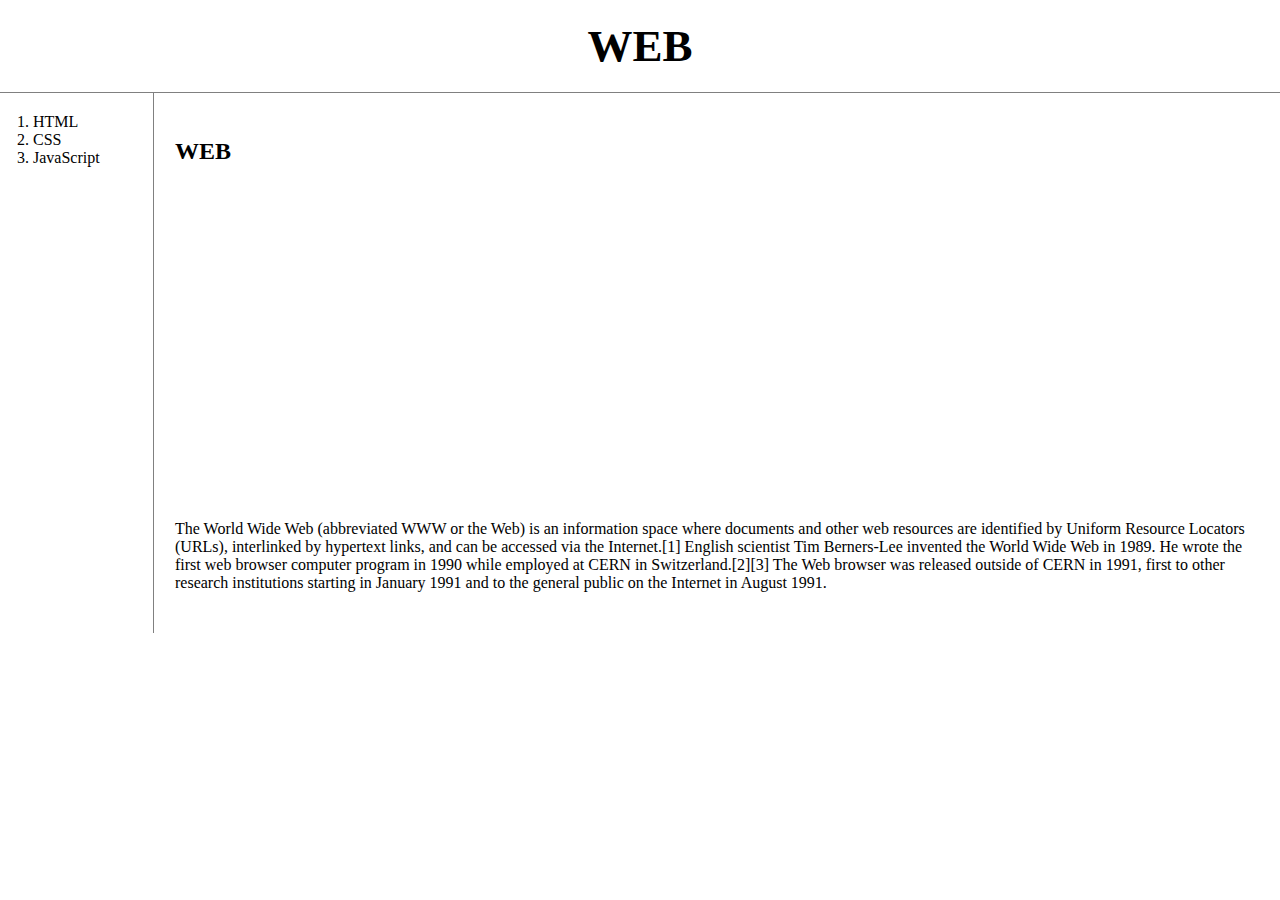
<file: index.html>
<!doctype html>
<html>
<head>
  <title>WEB1 - html</title>
  <meta charset="utf-8">
  <link rel="stylesheet" href="style.css">

    <!-- Global site tag (gtag.js) - Google Analytics -->
<script async src="https://www.googletagmanager.com/gtag/js?id=UA-165926465-1"></script>
<script>
  window.dataLayer = window.dataLayer || [];
  function gtag(){dataLayer.push(arguments);}
  gtag('js', new Date());

  gtag('config', 'UA-165926465-1');
</script>

</head>

<body>
  <h1><a href="index.html">WEB</a></h1>
  <div id="grid">
  <ol>
    <li><a href="1.html">HTML</a></li>
    <li><a href="2.html">CSS</a></li>
    <!--
    <li><a href="1.html" class="saw">HTML</a></li>
    <li><a href="2.html" class="saw" id="active">CSS</a></li>
    <li><a href="2.html" style="color:red;text-decoration:underline">CSS</a></li>
  -->
    <li><a href="3.html">JavaScript</a></li>
  </ol>
  <div id="article">

  <!--
  <h1><a href="index.html"><font color="red">WEB</font></a></h1>
  <ol>
    <li><a href="1.html">HTML</a></li>
    <li><a href="2.html">CSS</a></li>
    <li><a href="3.html">JavaScript</a></li>
  </ol>
-->

  <h2>WEB</h2>
    <p>
      <iframe width="560" height="315" src="https://www.youtube.com/embed/7T7r_oSp0SE" frameborder="0" allow="accelerometer; autoplay; encrypted-media; gyroscope; picture-in-picture" allowfullscreen></iframe>
    </p>
    <p>The World Wide Web (abbreviated WWW or the Web) is an information space where documents and other web resources are identified by Uniform Resource Locators (URLs), interlinked by hypertext links, and can be accessed via the Internet.[1] English scientist Tim Berners-Lee invented the World Wide Web in 1989. He wrote the first web browser computer program in 1990 while employed at CERN in Switzerland.[2][3] The Web browser was released outside of CERN in 1991, first to other research institutions starting in January 1991 and to the general public on the Internet in August 1991.
    </p>

  </div>
</div>

  <p>
    <div id="disqus_thread"></div>
<script>

/**
*  RECOMMENDED CONFIGURATION VARIABLES: EDIT AND UNCOMMENT THE SECTION BELOW TO INSERT DYNAMIC VALUES FROM YOUR PLATFORM OR CMS.
*  LEARN WHY DEFINING THESE VARIABLES IS IMPORTANT: https://disqus.com/admin/universalcode/#configuration-variables*/
/*
var disqus_config = function () {
this.page.url = PAGE_URL;  // Replace PAGE_URL with your page's canonical URL variable
this.page.identifier = PAGE_IDENTIFIER; // Replace PAGE_IDENTIFIER with your page's unique identifier variable
};
*/
(function() { // DON'T EDIT BELOW THIS LINE
var d = document, s = d.createElement('script');
s.src = 'https://web-1-hbiwnfzpsf.disqus.com/embed.js';
s.setAttribute('data-timestamp', +new Date());
(d.head || d.body).appendChild(s);
})();
</script>
<noscript>Please enable JavaScript to view the <a href="https://disqus.com/?ref_noscript">comments powered by Disqus.</a></noscript>
  </p>
  <!--Start of Tawk.to Script-->
<script type="text/javascript">
var Tawk_API=Tawk_API||{}, Tawk_LoadStart=new Date();
(function(){
var s1=document.createElement("script"),s0=document.getElementsByTagName("script")[0];
s1.async=true;
s1.src='https://embed.tawk.to/5eb532ff81d25c0e5849fec5/default';
s1.charset='UTF-8';
s1.setAttribute('crossorigin','*');
s0.parentNode.insertBefore(s1,s0);
})();
</script>
<!--End of Tawk.to Script-->

</body>
</html>

<!--
<h2>coding</h2>
<strong><span style="font-size:22px;">coding</span></strong>
<h1>This is heading 1</h1>
<h2>This is heading 2</h2>
<h3>This is heading 3</h3>
<h4>This is heading 4</h4>
<h5>This is heading 5</h5>
<h6>This is heading 6</h6>

<input type="checkbox">
<input type="checkbox">
<input type="checkbox">
<input type="checkbox">
<input type="checkbox">
-->
</file>
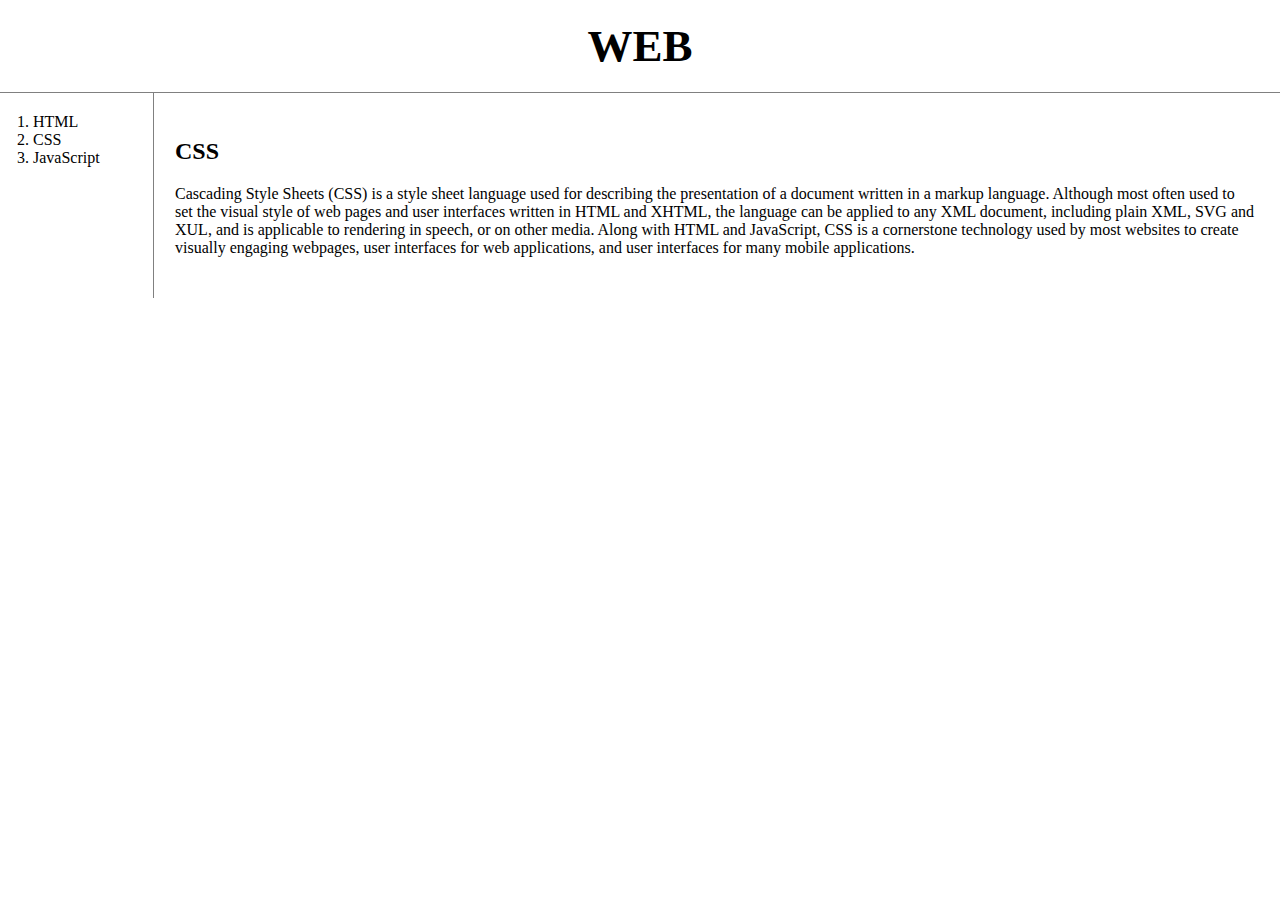
<file: 2.html>
<!doctype html>
<html>
<head>
  <title>WEB1 - html</title>
  <meta charset="utf-8">
  <link rel="stylesheet" href="style.css">
</head>
<body>
  <h1><a href="index.html">WEB</a></h1>
  <div id="grid">
  <ol>
    <li><a href="1.html">HTML</a></li>
    <li><a href="2.html">CSS</a></li>
    <li><a href="3.html">JavaScript</a></li>
  </ol>
  <div id="article">

  <h2>CSS</h2>
  <p>Cascading Style Sheets (CSS) is a style sheet language used for describing the presentation of a document written in a markup language. Although most often used to set the visual style of web pages and user interfaces written in HTML and XHTML, the language can be applied to any XML document, including plain XML, SVG and XUL, and is applicable to rendering in speech, or on other media. Along with HTML and JavaScript, CSS is a cornerstone technology used by most websites to create visually engaging webpages, user interfaces for web applications, and user interfaces for many mobile applications.
  </p>
  </div>
</div>
</body>
</html>
</file>
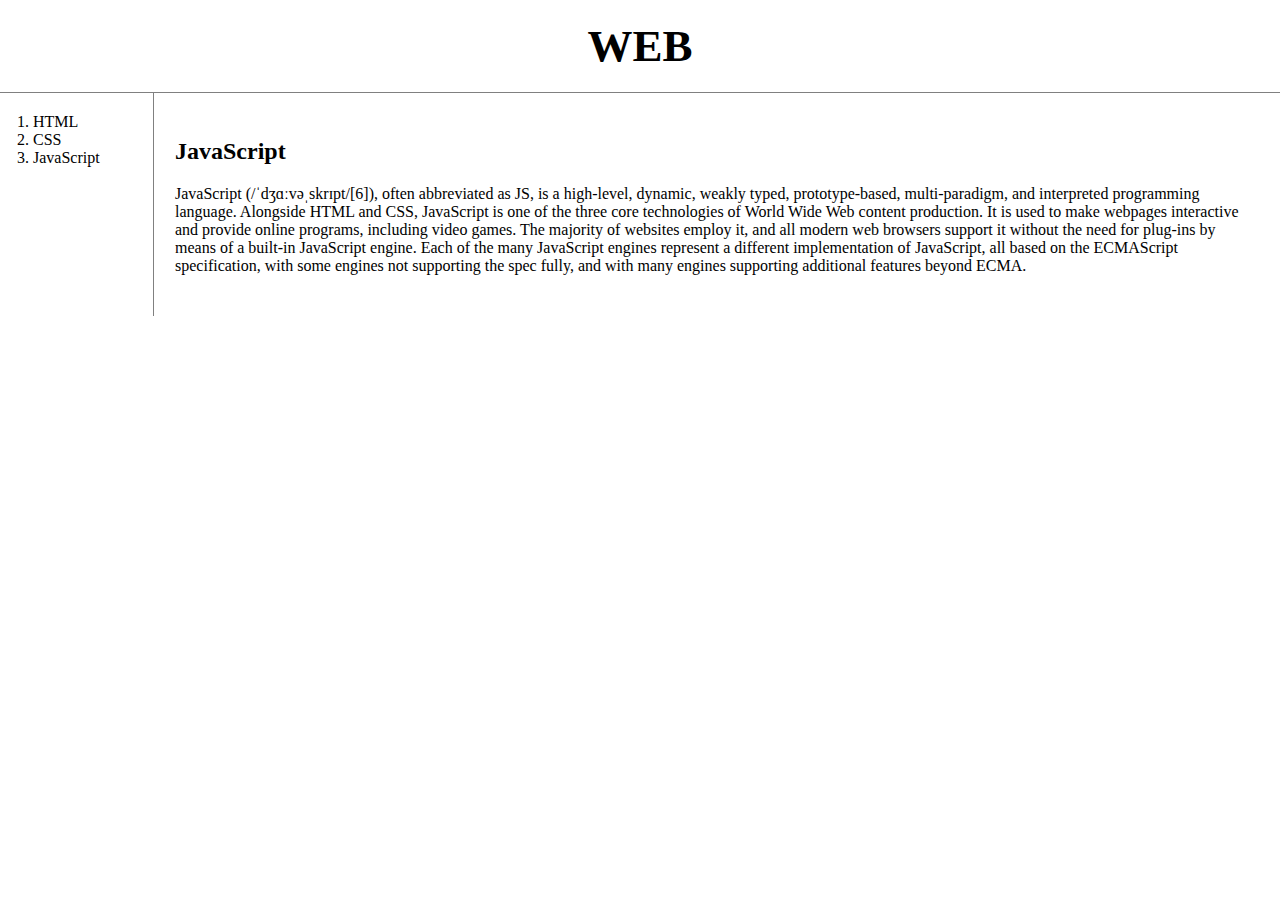
<file: 3.html>
<!doctype html>
<html>
<head>
  <title>WEB1 - html</title>
  <meta charset="utf-8">
  <link rel="stylesheet" href="style.css">
</head>
<body>
  <h1><a href="index.html">WEB</a></h1>
  <div id="grid">
  <ol>
    <li><a href="1.html">HTML</a></li>
    <li><a href="2.html">CSS</a></li>
    <li><a href="3.html">JavaScript</a></li>
  </ol>
  <div id="article">

  <h2>JavaScript</h2>
  <p>JavaScript (/ˈdʒɑːvəˌskrɪpt/[6]), often abbreviated as JS, is a high-level, dynamic, weakly typed, prototype-based, multi-paradigm, and interpreted programming language. Alongside HTML and CSS, JavaScript is one of the three core technologies of World Wide Web content production. It is used to make webpages interactive and provide online programs, including video games. The majority of websites employ it, and all modern web browsers support it without the need for plug-ins by means of a built-in JavaScript engine. Each of the many JavaScript engines represent a different implementation of JavaScript, all based on the ECMAScript specification, with some engines not supporting the spec fully, and with many engines supporting additional features beyond ECMA.
  </p>
  </div>
</div>
</body>
</html>
</file>
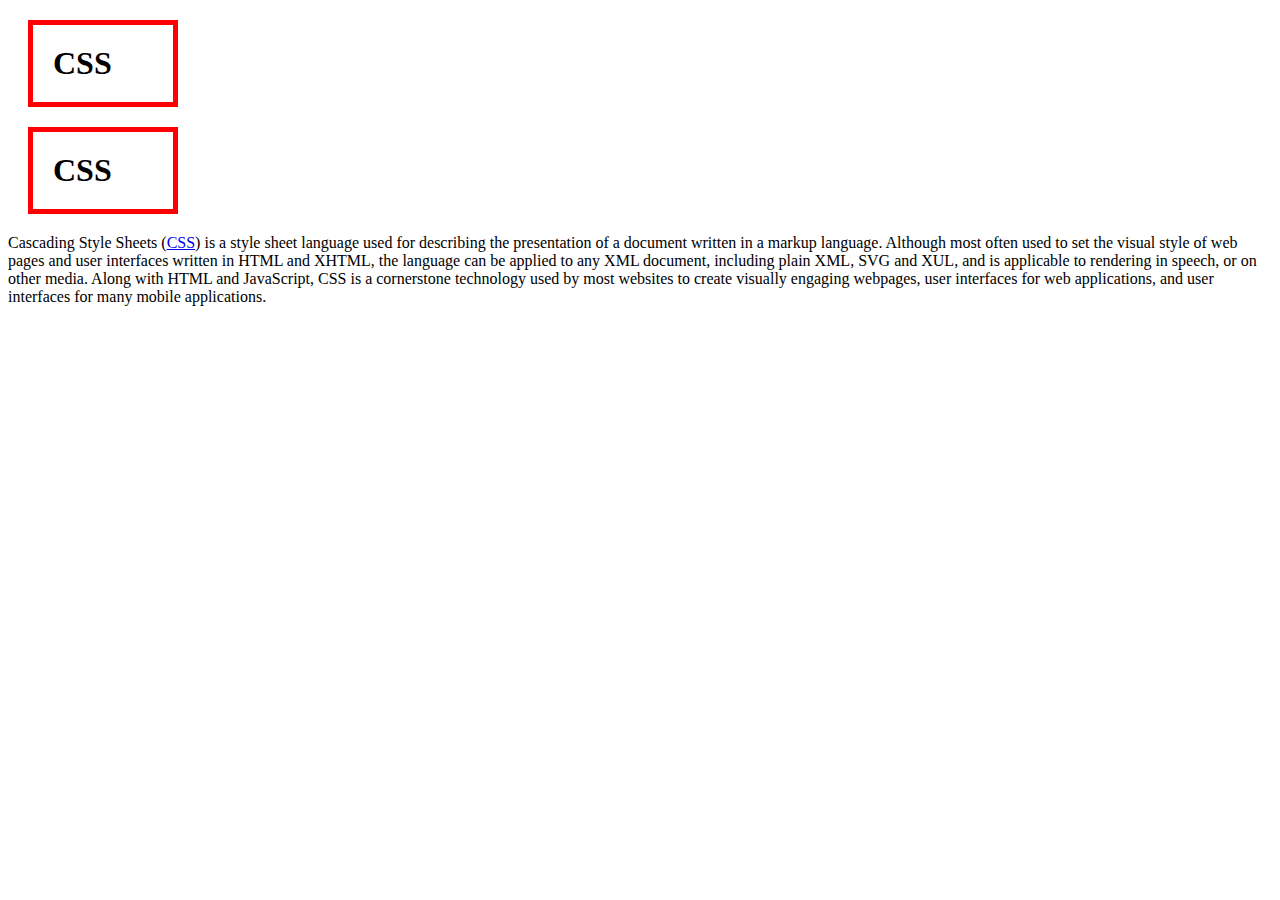
<file: box.html>
<!doctype html>
<html>
  <head>
    <meta charset="utf-8">
    <title></title>
    <style>
      h1 {
        border:5px solid red;
        padding:20px;
        margin:20px;
        display:block;
        width:100px;
      }
      /*
      block level elements
      h1 {
        border-width:5px;
        border-color:red;
        border-style:solid;
        display:inline;
        display:none;
      }
      a {
        border-width:5px;
        border-color:red;
        border-style:solid;
        display:block;
      }
      inline element
      */
    </style>
  </head>
  <body>
    <h1>CSS</h1>
    <h1>CSS</h1>
    Cascading Style Sheets (<a href="https://en.wikipedia.org/wiki/Cascading_Style_Sheets">CSS</a>) is a style sheet language used for describing the presentation of a document written in a markup language. Although most often used to set the visual style of web pages and user interfaces written in HTML and XHTML, the language can be applied to any XML document, including plain XML, SVG and XUL, and is applicable to rendering in speech, or on other media. Along with HTML and JavaScript, CSS is a cornerstone technology used by most websites to create visually engaging webpages, user interfaces for web applications, and user interfaces for many mobile applications.
  </body>
</html>
</file>
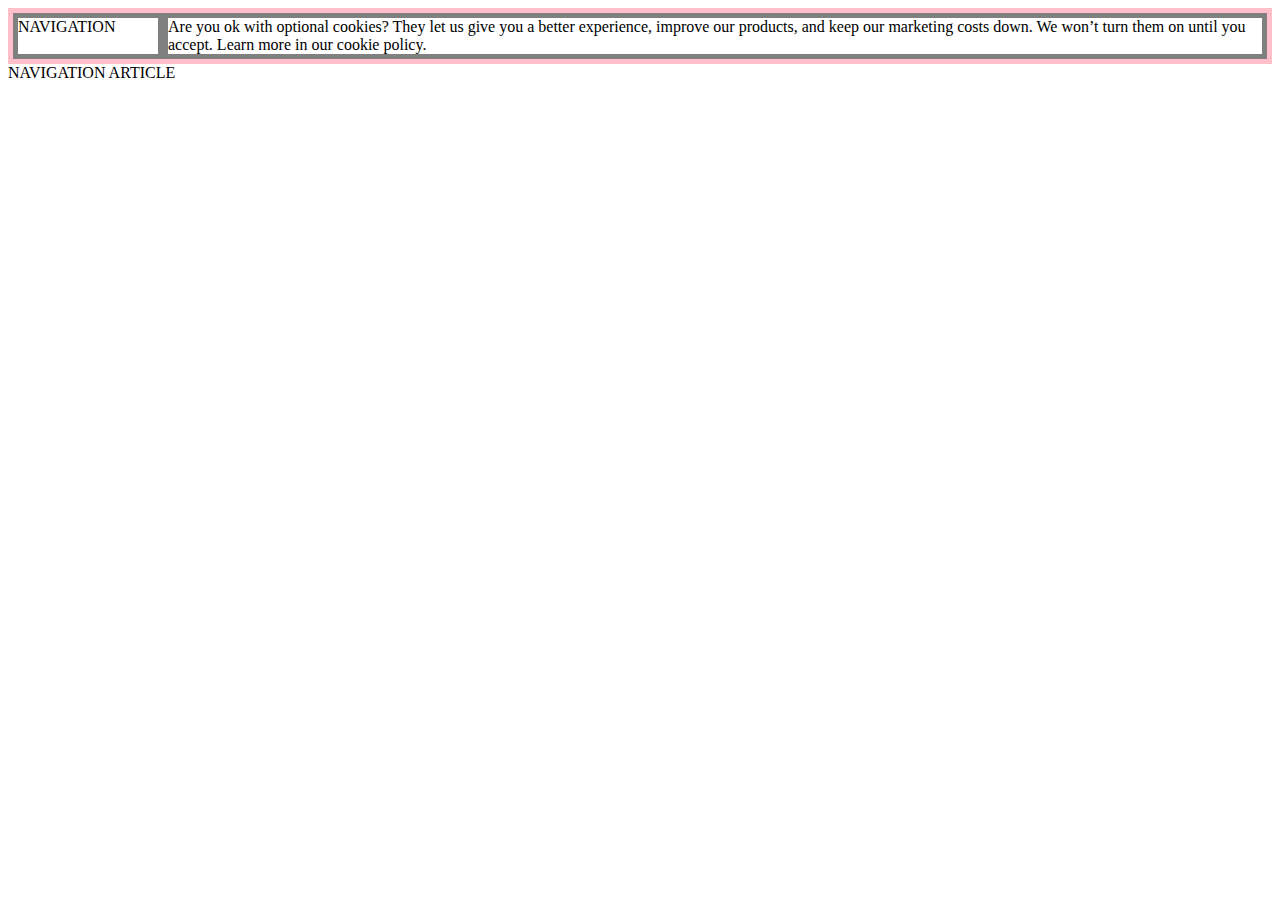
<file: grid.html>
<!doctype html>
<html>
  <head>
    <meta charset="utf-8">
    <title></title>
    <style>
      #grid {
        border:5px solid pink;
        display:grid;
        grid-template-columns:150px 1fr;
      }
      div {
        border:5px solid grey;
      }
    </style>
  </head>
  <body>
    <div id="grid">
      <div>NAVIGATION</div>
      <div>Are you ok with optional cookies?
They let us give you a better experience, improve our products, and keep our marketing costs down. We won’t turn them on until you accept. Learn more in our cookie policy.</div>
    </div>

    <span>NAVIGATION</span>
    <span>ARTICLE</span>
  </body>
</html>
</file>
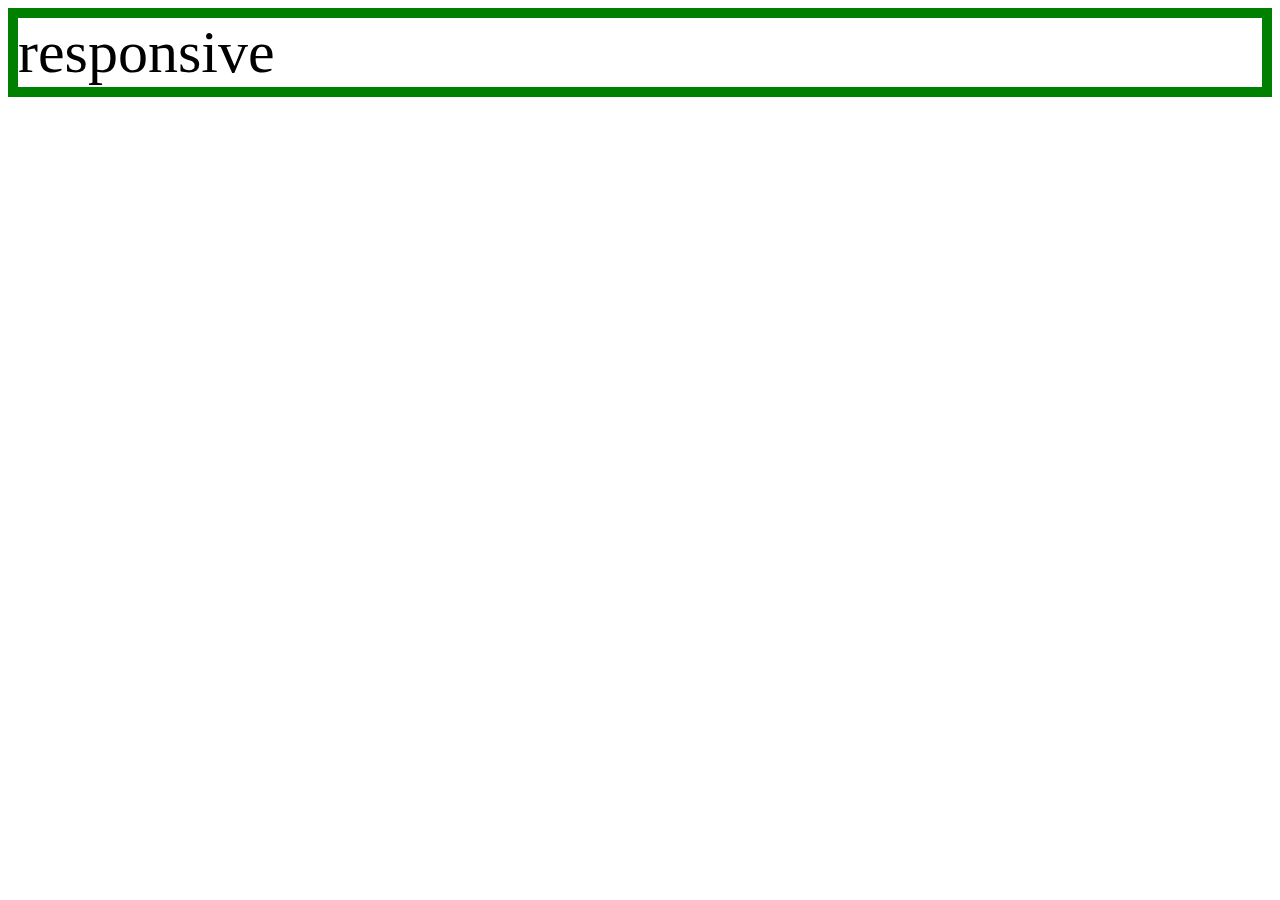
<file: mediaquery.html>
<!doctype html>
<html>
  <head>
    <meta charset="utf-8">
    <title></title>
    <style>
      div {
        border:10px solid green;
        font-size:60px;
      }

      @media(max-width:800px) {
      div {
        display:none;
      }
    }
    </style>
  </head>
  <body>
    <div>
      responsive
    </div>
  </body>
</html>
</file>
<file: style.css>
body {
  margin:0;
}
/*
  #active {
    color:red;
  }
  .saw {
    color:gray;
  }
  */
  a {
    color:black;
    text-decoration: none;
  }
  h1 {
    font-size: 45px;
    text-align: center;
    border-bottom:1px solid gray;
    margin:0;
    padding:20px;
  }
  ol {
    border-right:1px solid gray;
    width:100px;
    margin:0;
    padding:20px;
  }
  #grid {
    display:grid;
    grid-template-columns:150px 1fr;
  }
  #grid ol {
    padding-left:33px;
  }
  #grid #article {
    padding:25px;
  }
  @media(max-width:800px) {
    #grid {
      display:block;
    }
    ol {
      border-right:none;
    }
    h1 {
      border-bottom:none;
  }
</file>
